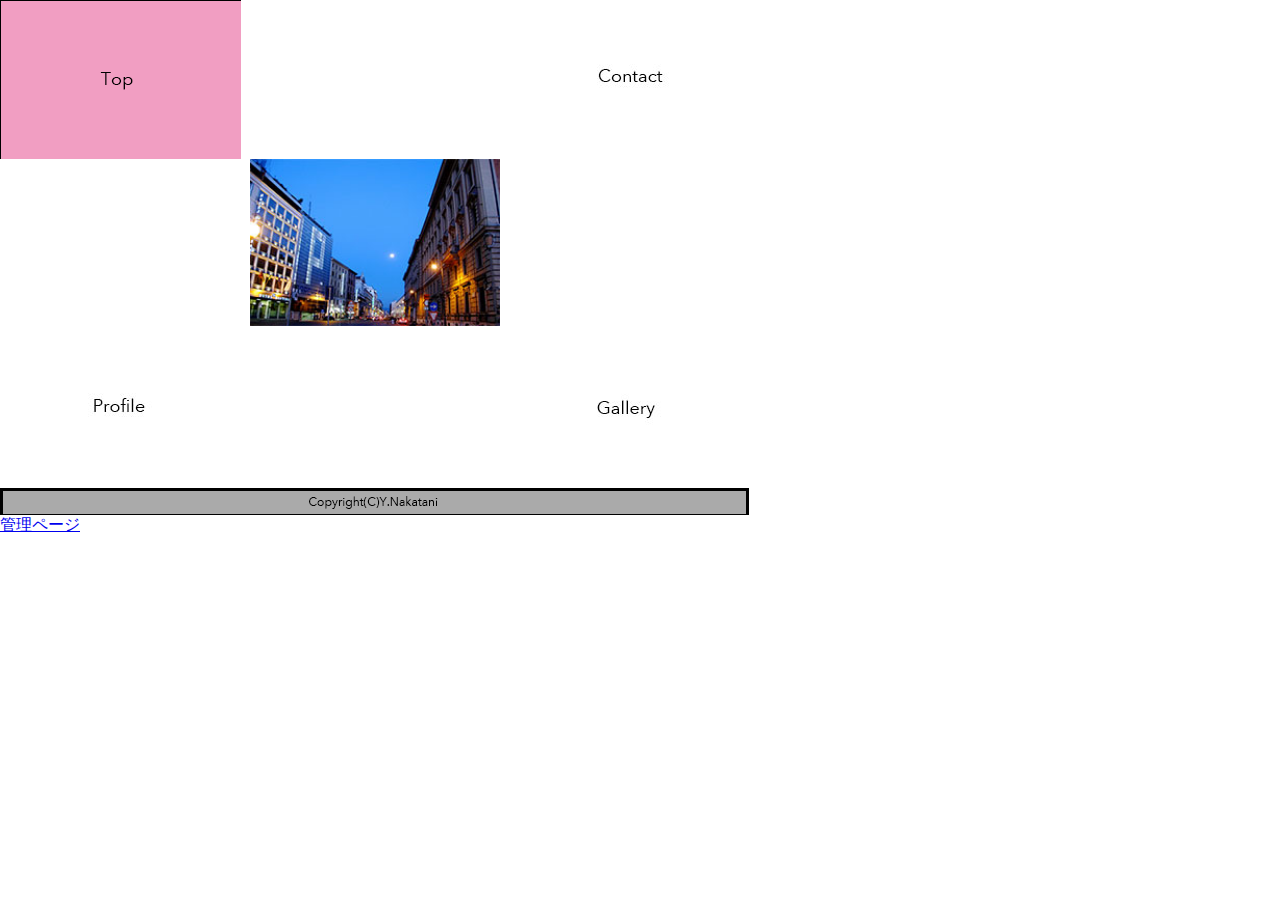
<file: index.html>
<html>
<head>

<title>top page</title>
<link rel="stylesheet" href="./css/conf1.css" type="text/css">
<meta http-equiv="Content-Type" content="text/html; charset=utf-8">
</head>
<body bgcolor="#FFFFFF" leftmargin="0" topmargin="0" marginwidth="0" marginheight="0">
<!-- Save for Web Slices (top2.psd) -->

<div class="home"><a href="index.html"></a></div>

<div class="contact"><a href="contact/contact.php"></div></a>


<div class="mainimg">
<img src="images/mainimg.jpg" width="250" height="167" alt="mainimg">
</div>

<div class="profile"><a href="profile/profile-page.html"></div></a>


<div class="gallery"><a href="gallery/gallery.php"></div></a>


<div class="footer">
<img src="images/footer.gif" width="750" height="27" alt="footer">
</div>
<a href= "tool/index.php" >管理ページ</a>
<!-- End Save for Web Slices -->
</body>
</html>
</file>
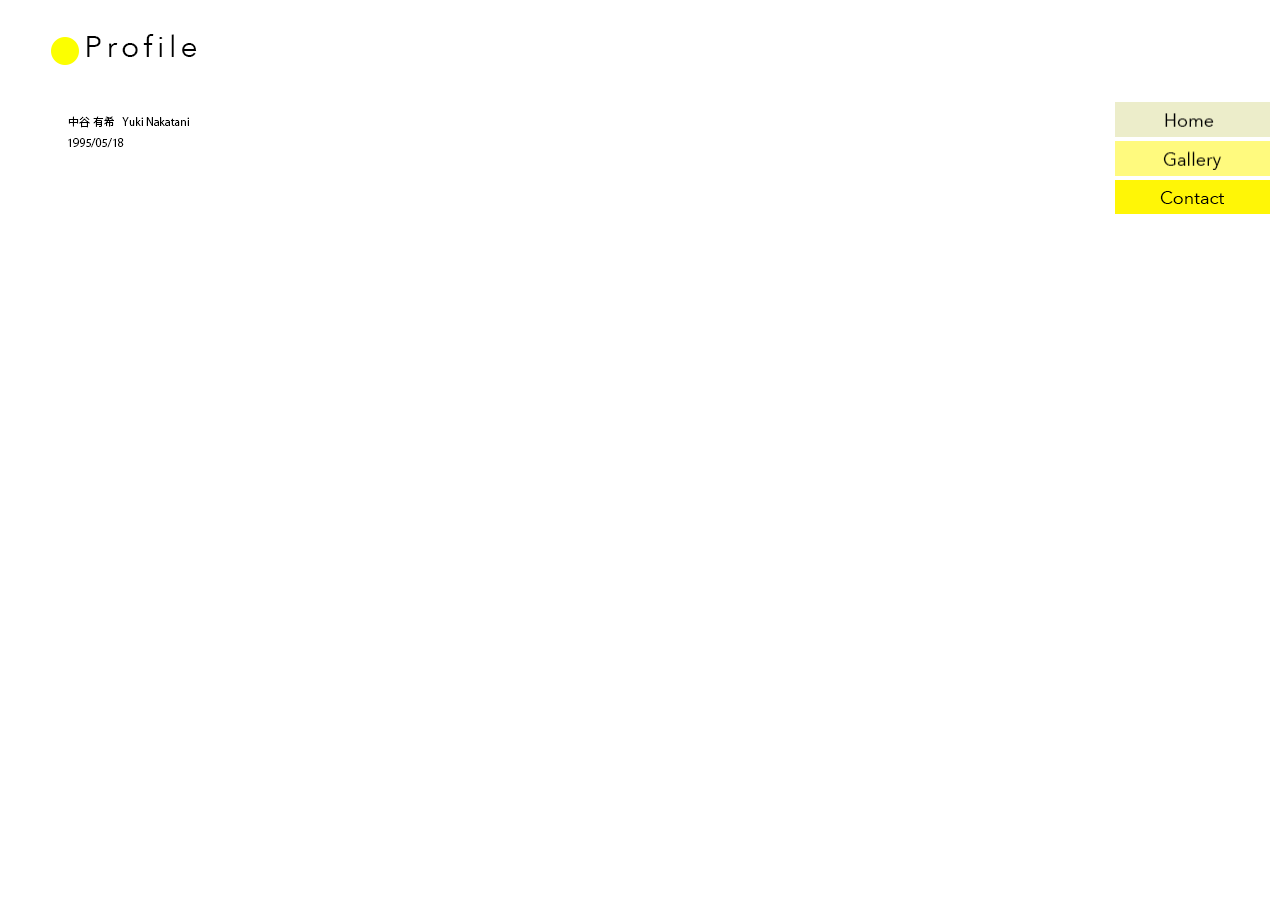
<file: profile/profile-page.html>
<html>
<head>
<title>profile page</title>
<link rel="stylesheet" href="./css/conf1.css" type="text/css">
<meta http-equiv="Content-Type" content="text/html; charset=utf-8">
</head>
<body bgcolor="#FFFFFF" leftmargin="0" topmargin="0" marginwidth="0" marginheight="0">
<!-- Save for Web Slices (profile page.psd) -->


<div class="text"><img src="images2/text.png" width="340" height="86" alt=""></div>

<div class="menu">
	<ul>
		<li id="m1"><a href="../index.html"><img src="images2/home.png" width="155" height="35" alt=""></a></li>
		<li id="m2"><a href="../gallery/gallery.php"><img src="images2/gallery.png" width="155" height="35" alt=""></a></li>
		<li id="m3"><a href="../contact/contact.php"><img src="images2/contact.png" width="155" height="35" alt=""></a></li>
	</ul>
</div>


<img src="images2/mainimg.png" width="511" height="329" alt="">

<!-- End Save for Web Slices -->
</body>
</html>
</file>
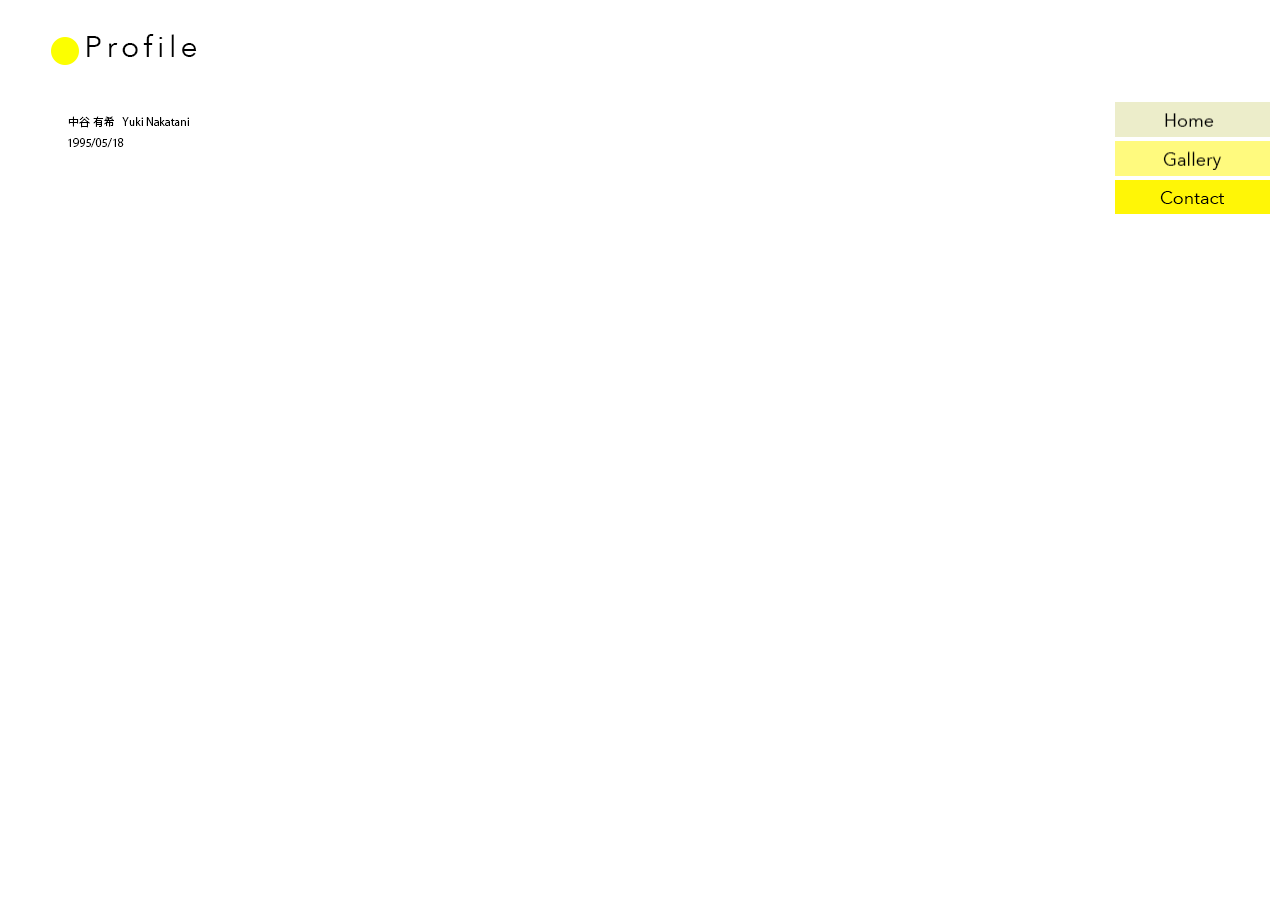
<file: tool/profile/profile-page.html>
<html>
<head>
<title>profile page</title>
<link rel="stylesheet" href="./css/conf1.css" type="text/css">
<meta http-equiv="Content-Type" content="text/html; charset=utf-8">
</head>
<body bgcolor="#FFFFFF" leftmargin="0" topmargin="0" marginwidth="0" marginheight="0">
<!-- Save for Web Slices (profile page.psd) -->


<div class="text"><img src="images2/text.png" width="340" height="86" alt=""></div>

<div class="menu">
	<ul>
		<li id="m1"><a href="../index.php"><img src="images2/home.png" width="155" height="35" alt=""></a></li>
		<li id="m2"><a href="../gallery/gallery.php"><img src="images2/gallery.png" width="155" height="35" alt=""></a></li>
		<li id="m3"><a href="../contact/contact.php"><img src="images2/contact.png" width="155" height="35" alt=""></a></li>
	</ul>
</div>


<img src="images2/mainimg.png" width="511" height="329" alt="">

<!-- End Save for Web Slices -->
</body>
</html>
</file>
<file: css/conf1.css>
@charset "utf-8";
html,body{
	font-family: "メイリオ", "Meiryo", "ヒラギノ角ゴ Pro W3", "Hiragino Kaku Gothic Pro","Osaka", Verdana, "ＭＳ Ｐゴシック", "MS P Gothic" Helvetica, sans-serif;
	padding: 0px;
	margin: 0px;
}
body{
	max-width:750px;
}
img{
	border: none;
	box-sizing: border-box;
}
/*--home--*/
.home{
	width: 241px;
	height:159px;
	float:left;
}
.home a{
	display: block;
	width: 241px;
	height:159px;
	background: url("../images/home.jpg") no-repeat;
}
.home a:hover {
	background: urL("../images/homeon.gif") no-repeat;
}
/*--contact--*/
.contact{
	width: 241px;
	height:159px;
	float:right;
}
.contact a{
	display: block;
	width: 240px;
	height:160px;
	background: url("../images/contact.jpg") no-repeat;
}
.contact a:hover {

	background: urL("../images/contacton.gif") no-repeat;
}
/*--profile--*/
.profile{
	width: 241px;
	height:159px;
	float:left;
}
.profile a{
	display: block;
	width: 241px;
	height:160px;
	background: url("../images/profile.jpg") no-repeat;
}
.profile a:hover {
	background: urL("../images/profileon.gif") no-repeat;
}
/*--gallery--*/
.gallery{
	width: 241px;
	height:159px;
	float:left;
}
.gallery a{
	display: block;
	width: 241px;
	height:159px;
	background: url("../images/gallery.jpg") no-repeat;
}
.gallery a:hover {
	background: urL("../images/galleryon.gif") no-repeat;
}




.gallery{
	float:right;
}

.profile{
	float:left;
}
.contact{
	float:right;
}


.mainimg{
	width:250px;
	height:170px;
	clear: both;
	margin:0px 250px;
}
</file>
<file: profile/css/conf1.css>
@charset "utf-8";
html,body{
	font-family: "メイリオ", "Meiryo", "ヒラギノ角ゴ Pro W3", "Hiragino Kaku Gothic Pro","Osaka", Verdana, "ＭＳ Ｐゴシック", "MS P Gothic" Helvetica, sans-serif;
	padding: 0px;
	margin: 0px;
}
img{
	border: none;
}

.menu{
	float:right;
	margin-right:10px;
}
.menu ul{
	list-style: none;
}
</file>
<file: tool/profile/css/conf1.css>
@charset "utf-8";
html,body{
	font-family: "メイリオ", "Meiryo", "ヒラギノ角ゴ Pro W3", "Hiragino Kaku Gothic Pro","Osaka", Verdana, "ＭＳ Ｐゴシック", "MS P Gothic" Helvetica, sans-serif;
	padding: 0px;
	margin: 0px;
}
img{
	border: none;
}

.menu{
	float:right;
	margin-right:10px;
}
.menu ul{
	list-style: none;
}
</file>
